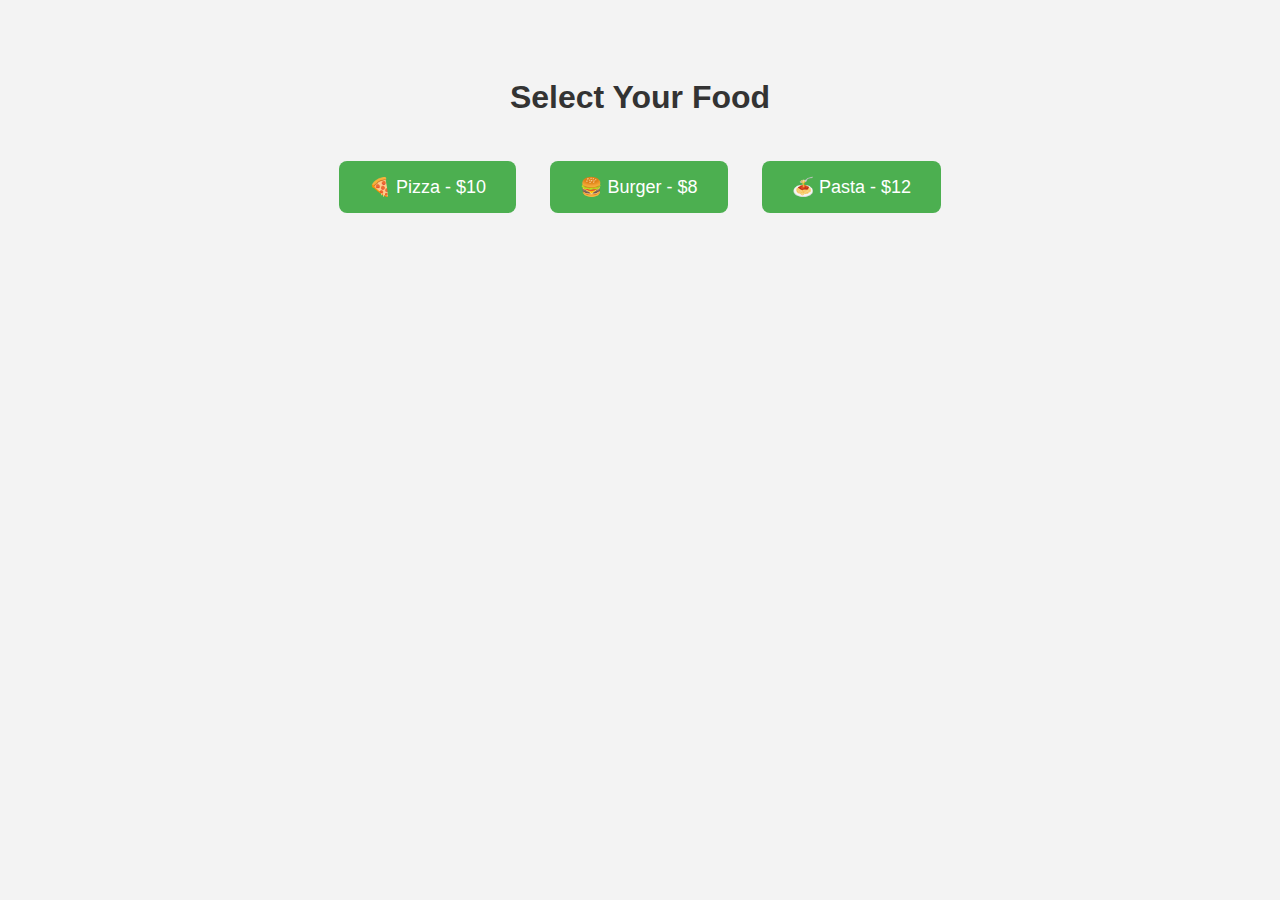
<file: index.html>
<!DOCTYPE html>
<html>
<head>
  <title>Food Payment</title>
  <link rel="stylesheet" href="style.css">
</head>
<body>
  <h1>Select Your Food</h1>
  <div class="food-options">
    <button onclick="pay('pizza')">🍕 Pizza - $10</button>
    <button onclick="pay('burger')">🍔 Burger - $8</button>
    <button onclick="pay('pasta')">🍝 Pasta - $12</button>
  </div>

  <script>
    async function pay(food) {
      const res = await fetch('/create-checkout-session', {
        method: 'POST',
        headers: { 'Content-Type': 'application/json' },
        body: JSON.stringify({ item: food })
      });
      const data = await res.json();
      window.location.href = data.url;
    }
  </script>
</body>
</html>
</file>
<file: style.css>
body {
  font-family: Arial, sans-serif;
  text-align: center;
  background: #f3f3f3;
  padding: 50px;
}

h1 {
  color: #333;
  margin-bottom: 30px;
}

.food-options button {
  font-size: 18px;
  padding: 15px 30px;
  margin: 15px;
  background-color: #4CAF50;
  color: white;
  border: none;
  border-radius: 8px;
  cursor: pointer;
  transition: background-color 0.3s;
}

.food-options button:hover {
  background-color: #348a38;
}
</file>
